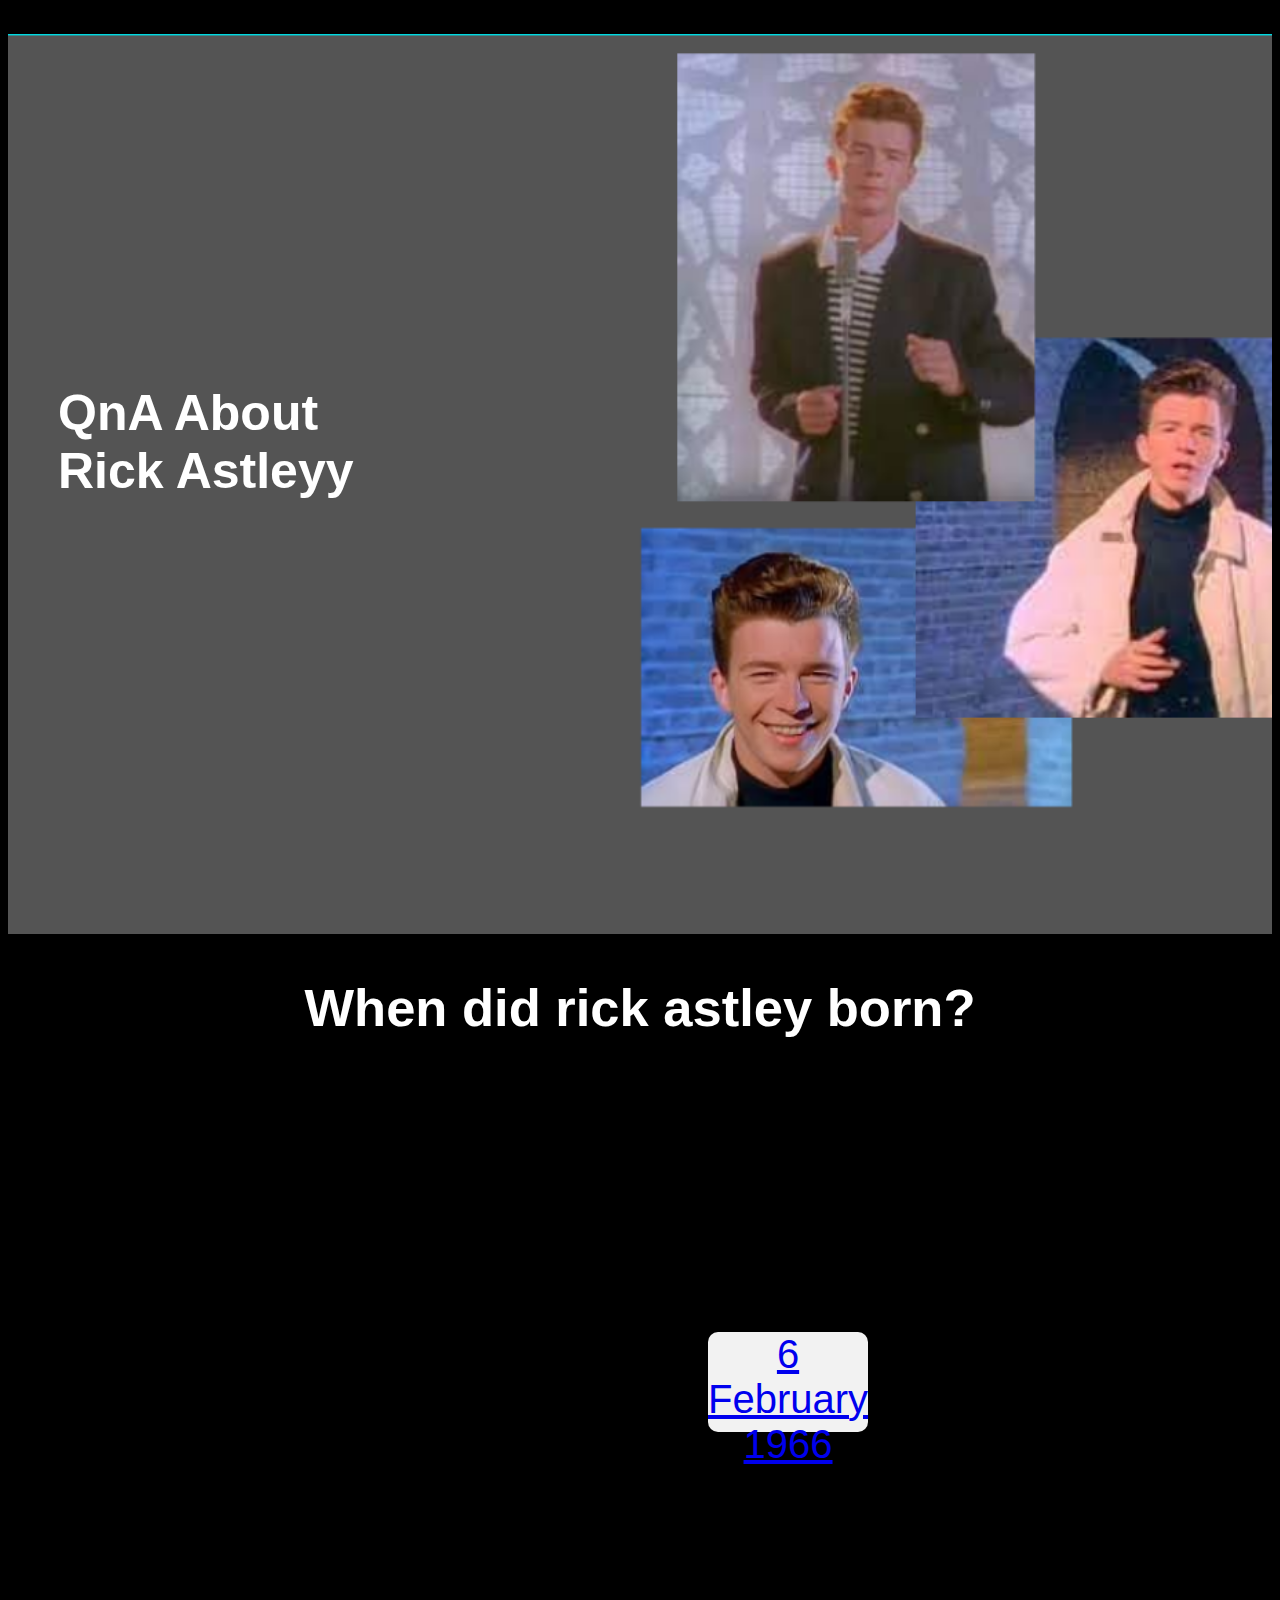
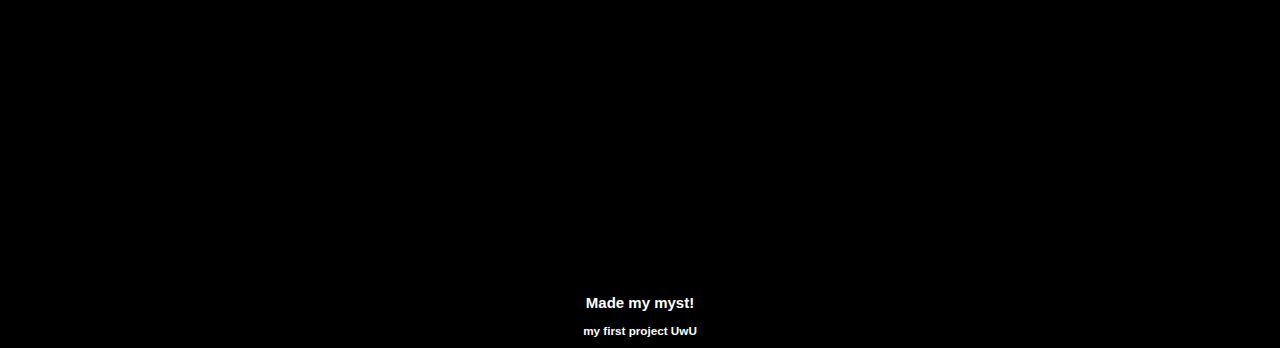
<file: index.html>
<!DOCTYPE html>
<html lang="en" dir="ltr">
  <head>
    <meta charset="utf-8">
    <title>colll</title>
    <link rel="stylesheet" href="style.css">
  </head>
  <body>
    <section class="rick">
      <h1 class="rick2">QnA About<br>Rick Astleyy</h1>
    </section>
    <div class="rick3">
       <h2>When did rick astley born?</h2>
     </div>
     <section class="qna">
     <div class="questionbox-1966">
     <a href="1966.html">6 February 1966</a>
       </div>
       <div class="questionbox-420">
         <a href="420.html">69 december 1420</a>
       </div>
    </section>
    <footer>
      <h2>Made my myst!</h2>
      <h3>my first project UwU</h3>
    </footer>
  </body>
</html>
</file>
<file: style.css>
* / {
  padding: 0;
  margin: 0;
}

.rick {
  width: 100%;
  height: 100vh;
  background-image: url(rick.PNG);
  background-repeat: no-repeat;
  background-position: center;
  background-size: cover;
  color: white;
  padding: 0
}
.rick2 {
  font-family: sans-serif;
  font-size: 50px;
  padding-top: 350px;
  padding-left: 50px;
}
body {
  background-color: black;
}
.rick3 {
  color: white;
  text-align: center;
  font-size: 35px;
  font-family: sans-serif;
}
.questionbox-1966 {
  margin: 250px;
  width: 1000px;
  height: 100px;
  background-color: #f2f2f2;
    text-align: center;
      color: black;
      font-size: 40px;
      display: block;
        text-decoration: none;
          justify-content: space-around;
            border-radius: 10px;

}
.questionbox-420 {
  margin: 250px;
  width: 1000px;
  height: 100px;
  background-color: #f2f2f2;
    text-align: center;
    color: black;
      font-size: 40px;
      display: block;
      text-decoration: none;
      justify-content: space-around;
      margin-right: 100px;
      border-radius: 10px;
      text-decoration: none;
    }
.qna {
  padding-left: 450px;
  padding-bottom: 200px;
  display: inline-block;
  font-family: sans-serif;
  text-decoration: none;
  display: flex;
  padding-right: 50px;
}
.prank1 {
  text-decoration: none;
  text-align: center;
  font-family: sans-serif;
  font-size: 100px;
  color: white;
}
.prank1.5 {
  text-align: center;
  font-family: sans-serif;
  font-size: 200px;
  color: white;
}
footer {
  color: white;
  font-family: sans-serif;
  text-align: center;
  font-size: 10px;
}
</file>
